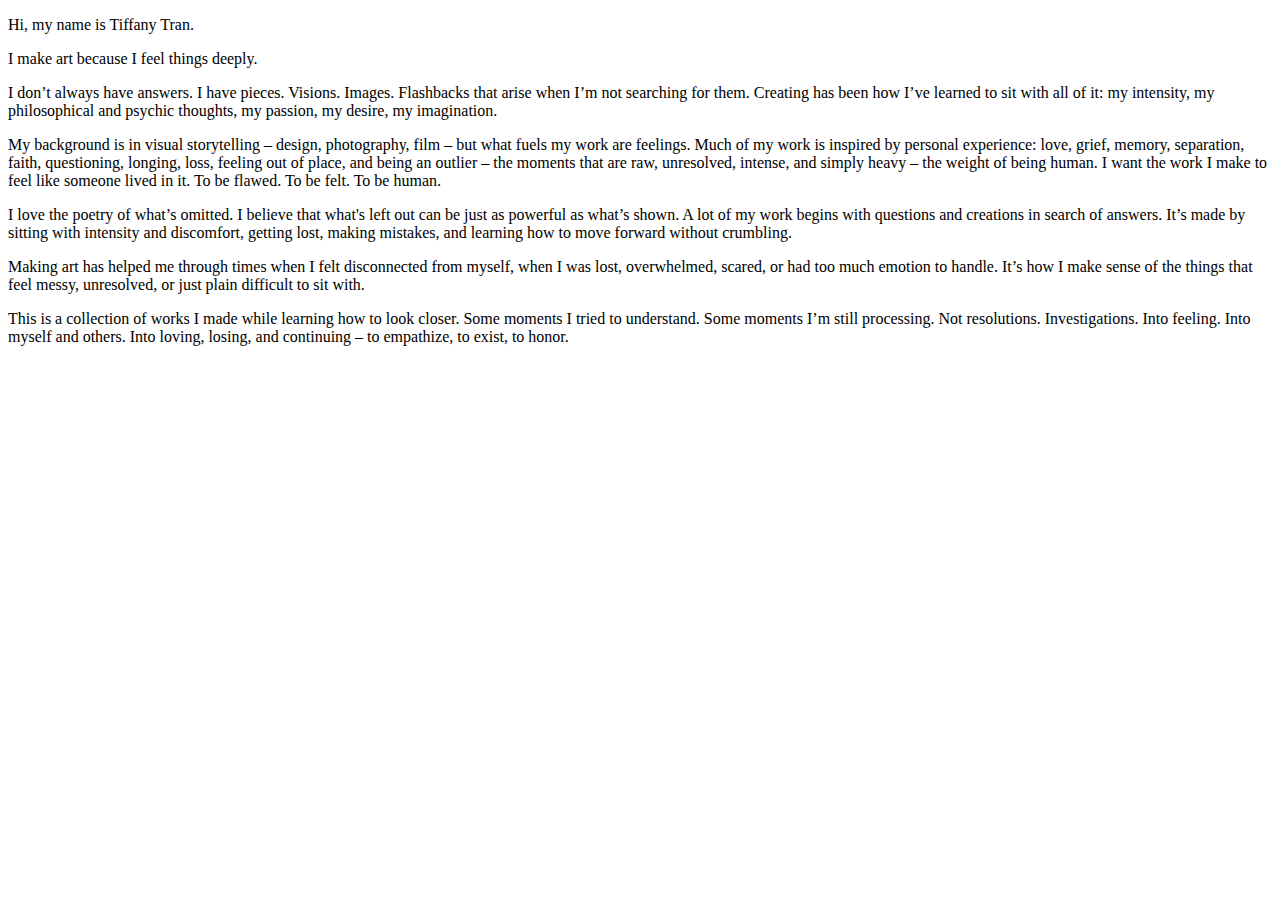
<file: about.html>
<!DOCTYPE html>
<html lang="en">
<head>
    <meta charset="UTF-8">
    <meta name="viewport" content="width=device-width, initial-scale=1.0">
    <title>About</title>
</head>
<body>
    
    <div class="about">
  <p>Hi, my name is Tiffany Tran.</p>

  <p>I make art because I feel things deeply.</p>

  <p>I don’t always have answers. I have pieces. Visions. Images. Flashbacks that arise when I’m not searching for them. Creating has been how I’ve learned to sit with all of it: my intensity, my philosophical and psychic thoughts, my passion, my desire, my imagination.</p>

  <p>My background is in visual storytelling – design, photography, film – but what fuels my work are feelings. Much of my work is inspired by personal experience: love, grief, memory, separation, faith, questioning, longing, loss, feeling out of place, and being an outlier –  the moments that are raw, unresolved, intense, and simply heavy – the weight of being human. I want the work I make to feel like someone lived in it. To be flawed. To be felt. To be human.</p>

  <p>I love the poetry of what’s omitted. I believe that what's left out can be just as powerful as what’s shown. A lot of my work begins with questions and creations in search of answers. It’s made by sitting with intensity and discomfort, getting lost, making mistakes, and learning how to move forward without crumbling.</p>

  <p>Making art has helped me through times when I felt disconnected from myself, when I was lost, overwhelmed, scared, or had too much emotion to handle. It’s how I make sense of the things that feel messy, unresolved, or just plain difficult to sit with.</p>

  <p>This is a collection of works I made while learning how to look closer. Some moments I tried to understand. Some moments I’m still processing. Not resolutions. Investigations. Into feeling. Into myself and others. Into loving, losing, and continuing – to empathize, to exist, to honor.</p>
</div>

</body>
</html>
</file>
